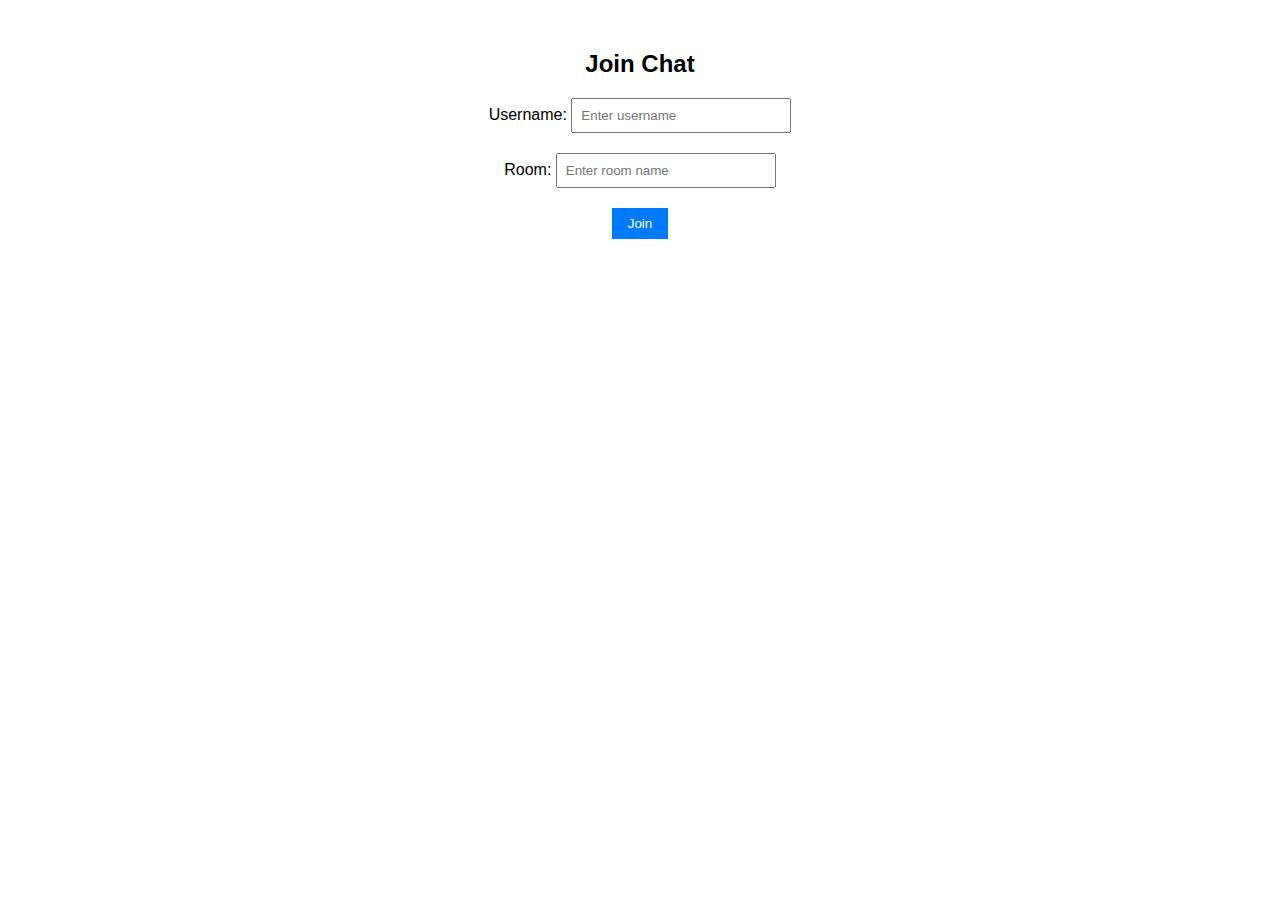
<file: src/main/resources/html/index.html>
<!DOCTYPE html>
<html lang="en">
<head>
  <meta charset="UTF-8">
  <meta name="viewport" content="width=device-width, initial-scale=1.0">
  <title>Chat Application</title>
  <link rel="stylesheet" href="styles.css">
</head>
<body>
<div class="container">
  <h2>Join Chat</h2>
  <div class="form-group">
    <label for="username">Username:</label>
    <input type="text" id="username" placeholder="Enter username" required>
  </div>
  <div class="form-group">
    <label for="room">Room:</label>
    <input type="text" id="room" placeholder="Enter room name" required>
  </div>
  <button onclick="joinRoom()">Join</button>
</div>
<script src="scripts.js"></script>
</body>
</html>
</file>
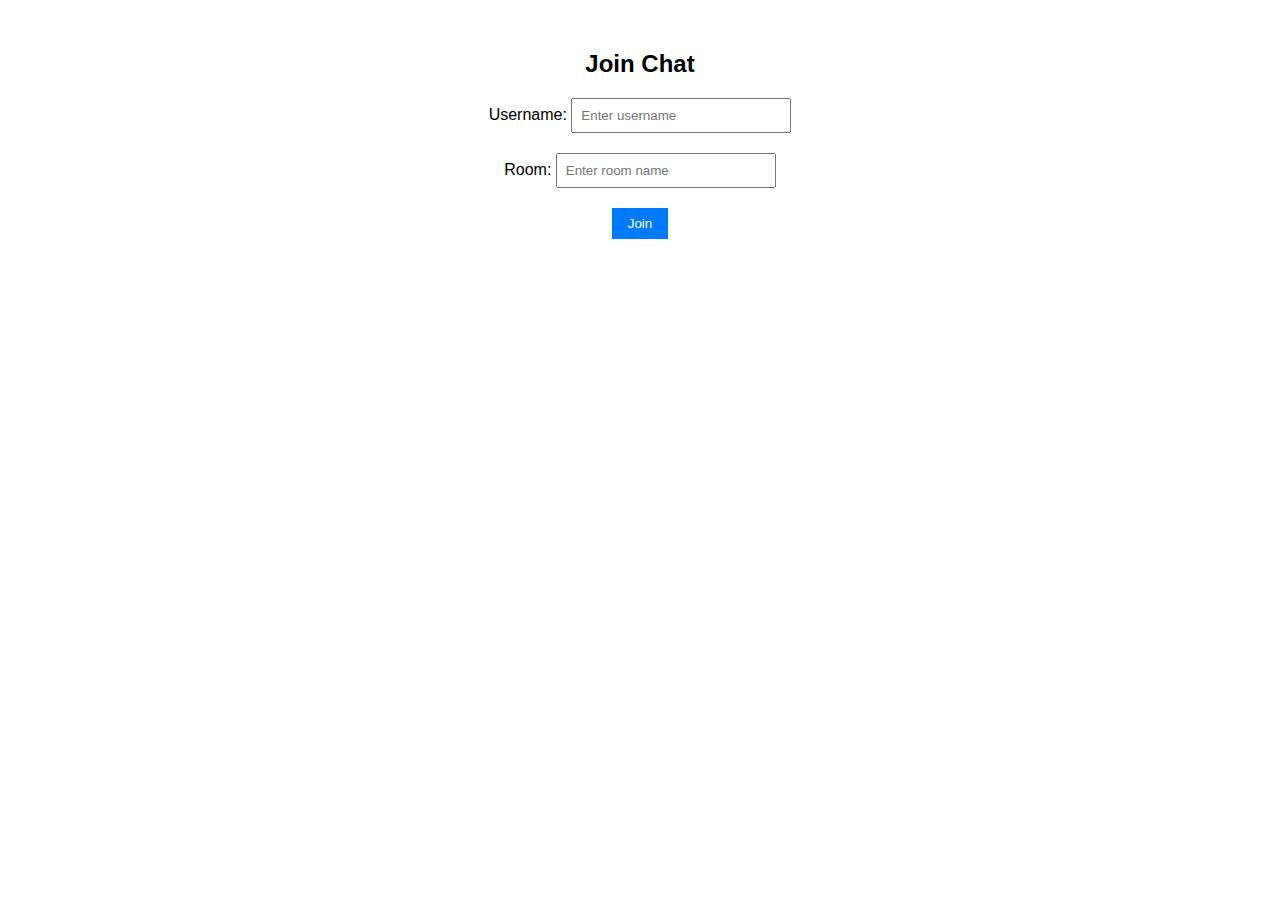
<file: src/main/resources/html/chat.html>
<!DOCTYPE html>
<html lang="en">
<head>
  <meta charset="UTF-8">
  <meta name="viewport" content="width=device-width, initial-scale=1.0">
  <title>Chat Room</title>
  <link rel="stylesheet" href="styles.css">
  <!--<script src="https://cdnjs.cloudflare.com/ajax/libs/sockjs-client/1.6.1/sockjs.min.js"></script>
  <script src="https://cdnjs.cloudflare.com/ajax/libs/stomp.js/2.3.3/stomp.min.js"></script>-->
  <script src="./js/stomp.js"></script>
  <script src="./js/sockjs.js"></script>
</head>
<body>
<div class="chat-container">
  <h2>Room: <span id="room-name"></span></h2>
  <p>Username: <span id="username"></span></p>
  <div id="chat-box"></div>
  <div class="input-group">
    <input type="text" id="message-input" placeholder="Type a message...">
    <button onclick="sendMessage()">Send</button>
  </div>
</div>
<script src="scripts.js"></script>
<script>
  initializeChat();
</script>
</body>
</html>
</file>
<file: src/main/resources/html/styles.css>
body {
    font-family: Arial, sans-serif;
    margin: 0;
    padding: 0;
}

.container {
    max-width: 400px;
    margin: 50px auto;
    text-align: center;
}

.form-group {
    margin: 20px 0;
}

input {
    padding: 8px;
    width: 200px;
}

button {
    padding: 8px 16px;
    background-color: #007bff;
    color: white;
    border: none;
    cursor: pointer;
}

button:hover {
    background-color: #0056b3;
}

.chat-container {
    max-width: 600px;
    margin: 20px auto;
}

#chat-box {
    border: 1px solid #ccc;
    height: 400px;
    overflow-y: scroll;
    padding: 10px;
    margin-bottom: 10px;
}

.input-group {
    display: flex;
}

.input-group input {
    flex: 1;
    padding: 8px;
}
</file>
